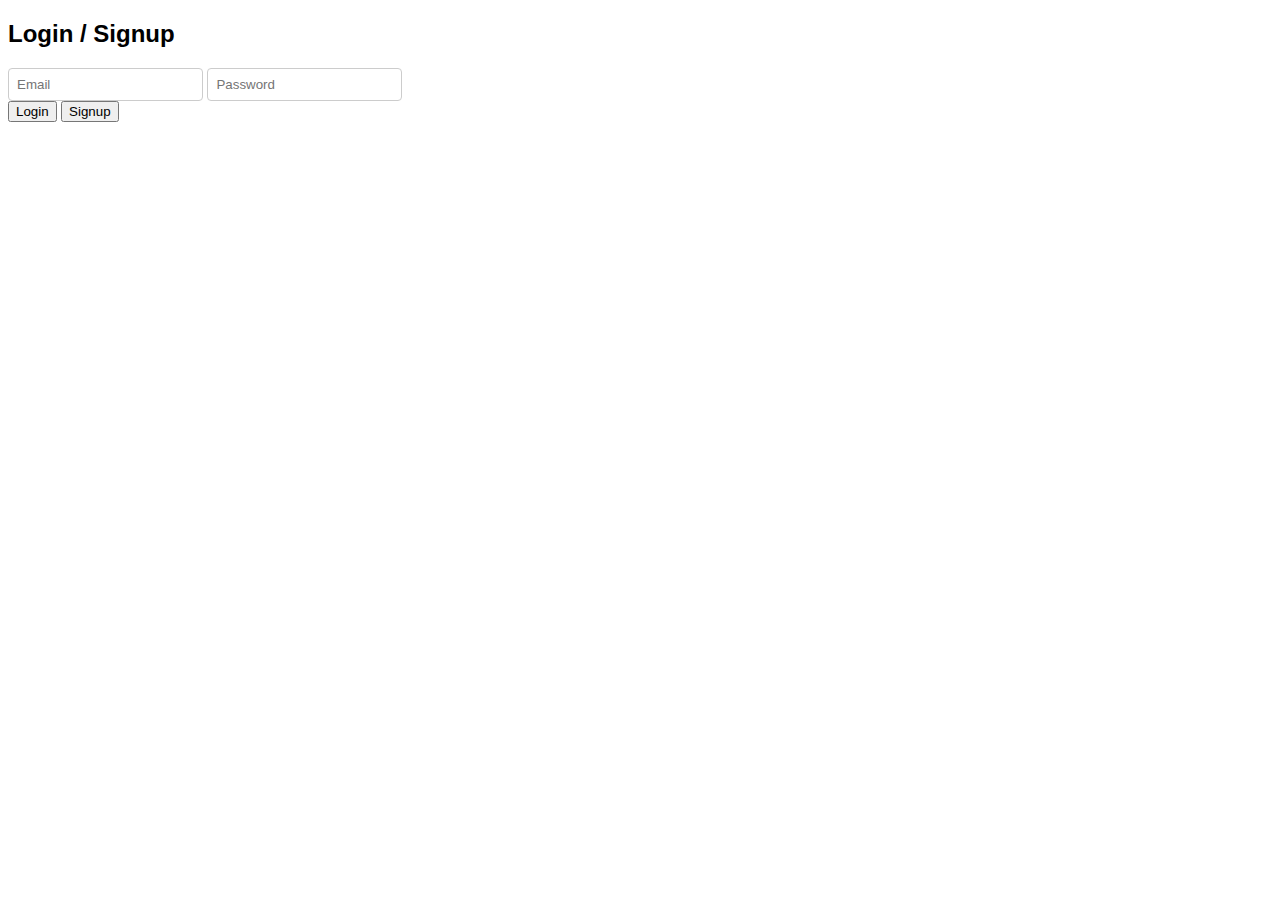
<file: index.html>
<!DOCTYPE html>
<html lang="en">
<head>
  <meta charset="UTF-8" />
  <meta name="viewport" content="width=device-width, initial-scale=1.0" />
  <title>Login - Profit Tracker</title>
  <link href="style.css" rel="stylesheet">
</head>
<body class="bg-gray-100 text-gray-900">
  <div class="min-h-screen flex flex-col items-center justify-center">
    <div class="w-full max-w-md bg-white p-8 rounded shadow">
      <h2 class="text-2xl font-bold mb-4">Login / Signup</h2>
      <input type="email" id="email" placeholder="Email" class="input mb-2 w-full">
      <input type="password" id="password" placeholder="Password" class="input mb-4 w-full">
      <div class="flex justify-between">
        <button onclick="login()" class="btn bg-blue-600 text-white px-4 py-2 rounded">Login</button>
        <button onclick="signup()" class="btn bg-green-600 text-white px-4 py-2 rounded">Signup</button>
      </div>
    </div>
  </div>
  <div id="toast" class="toast hidden"></div>
  <script type="module" src="script.js"></script>
</body>
</html>
</file>
<file: style.css>
body { font-family: sans-serif; }
.input { padding: 0.5rem; border: 1px solid #ccc; border-radius: 4px; }
.toast { position: fixed; bottom: 1rem; right: 1rem; padding: 1rem; border-radius: 5px; color: white; }
.hidden { display: none; }
</file>
